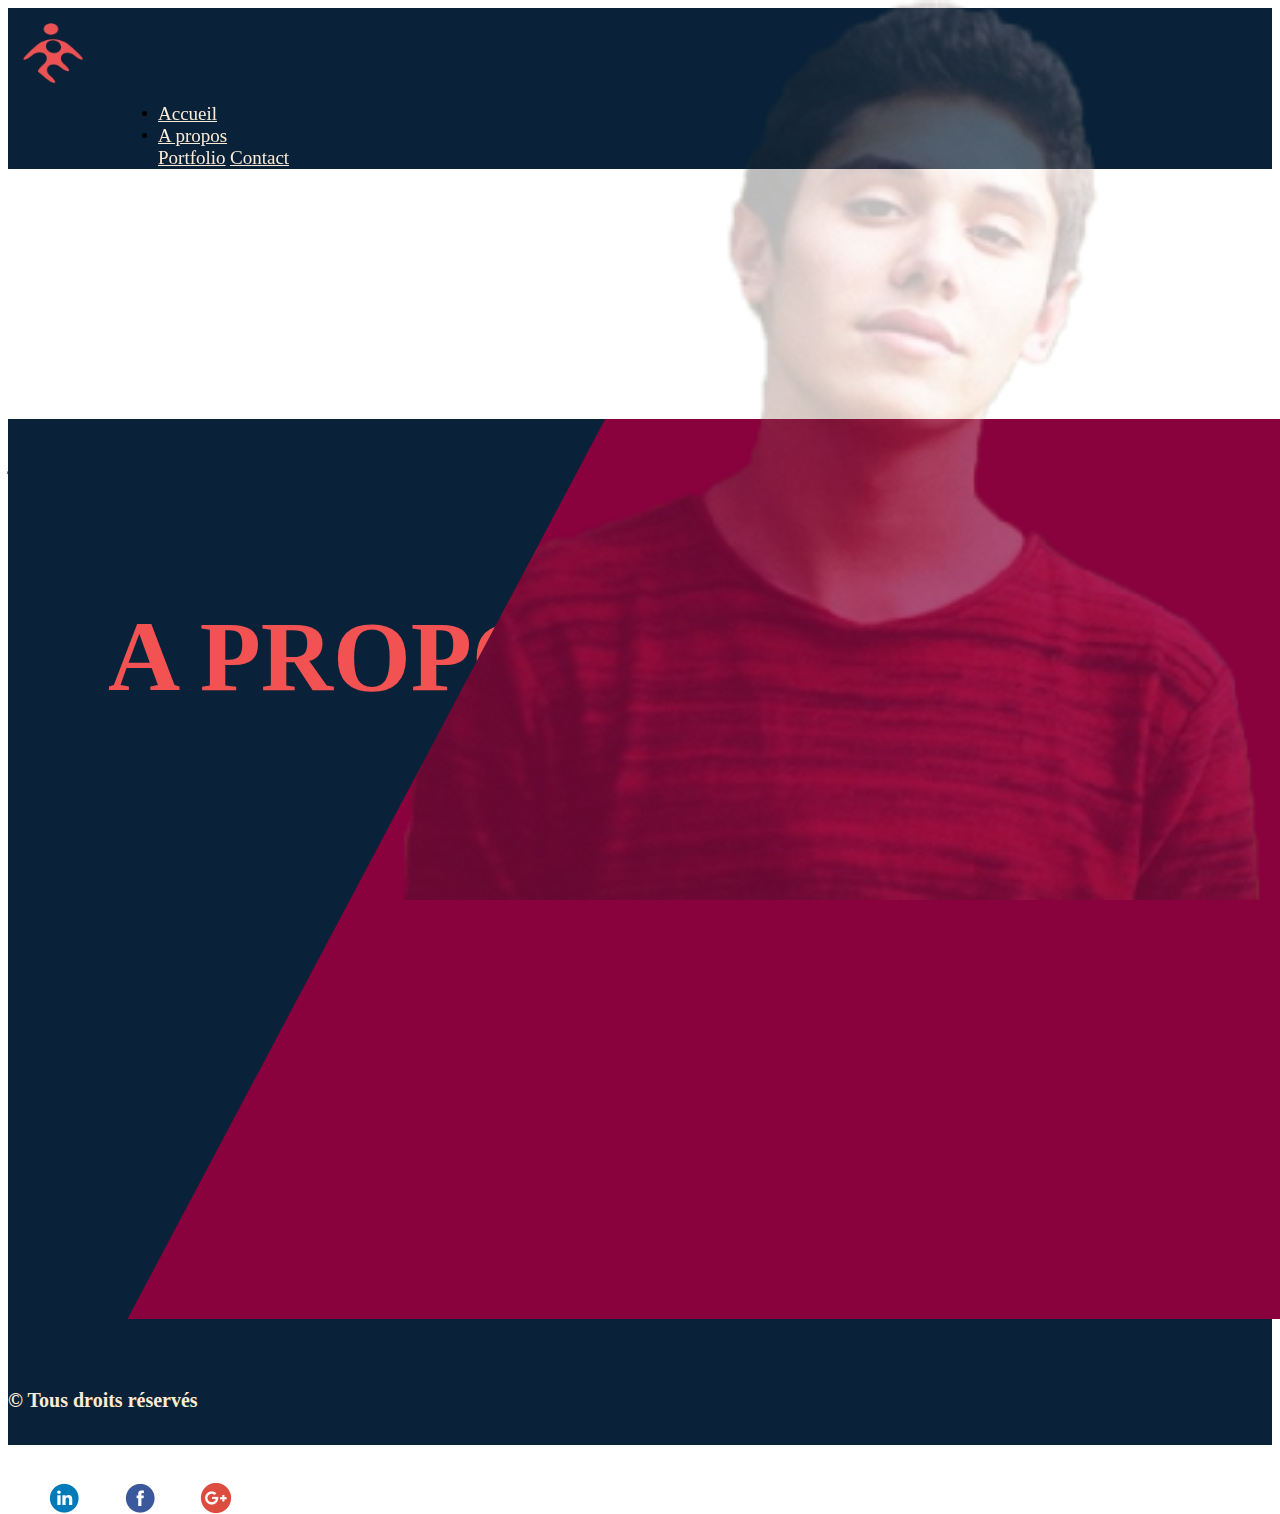
<file: apropos.html>
<!DOCTYPE html>
<html lang="en">
<head>
    <meta charset="UTF-8">
    <meta name="viewport" content="width=device-width, initial-scale=1.0">
    <meta http-equiv="X-UA-Compatible" content="ie=edge">
    <title>Portfolio</title>
    <link rel="icon" href="img/logo-couleur-sombre.png" />
    <link rel="stylesheet" href="https://stackpath.bootstrapcdn.com/bootstrap/4.1.3/css/bootstrap.min.css" integrity="sha384-MCw98/SFnGE8fJT3GXwEOngsV7Zt27NXFoaoApmYm81iuXoPkFOJwJ8ERdknLPMO" crossorigin="anonymous">
    <link rel="stylesheet" href="css/apropos.css">
    <link rel="stylesheet" href="css/commun.css">
    <link rel="stylesheet" href="css/hover/hover-min.css">

       
</head>

<body>
    <header>
        <div class="container-fluid">
            <div class="row">
                <div class="logo col-md-1">
                    <img src="img/logo-couleur-clair.png" alt="">
                </div>
                <div class="navbar col-md-11">
                    <ul class="nav">
                        <li class="nav-item">
                            <a class="nav-link hvr-skew-forward hvr-underline-from-left " href="index.html">Accueil</a>
                        </li>
                        <li class="nav-item">
                            <a class="nav-link hvr-skew-forward hvr-underline-from-left " href="apropos.html"   data-animsition-out-class="fade-out-right"data-animsition-out-duration="2000" >A propos</a>
                        </li>
                        <li class="nav-item hvr-skew-forward hvr-underline-from-left ">
                            <a class="nav-link" href="portfolio.html">Portfolio</a>
                        </li>
                        <li class="nav-item hvr-skew-forward hvr-underline-from-left ">
                            <a class="nav-link" href="contact.html">Contact</a>
                        </li>
                    </ul>
                </div>
            </div>
        </div>
    </header>
    <div class="container-fluid">
        <div class="row">
            <div class="triangle-noir col-md-6 col-sm-6">
                <div class="titre apropos">
                    <h1>A PROPOS</h1>
                </div>
            </div>
            <div class="polygone-rose col-md-12">
                <div class="photobackground">
                    
                </div>
                    <div class="container-fluid">
                        <div class="row col-md-12 alexandre" >
                            <div class="skew">
                                <p>
                                    Bonjour je m'apelle Alexandre Ecalle, je suis actuellement en formation de Developpeur web a Talis Business School.
                                    Je suis détenteur d'un Baccalauréat Scientifique spécialité Informatique et Science du numérique. 
                                </p>
                             </div>
                        </div>                 
                    </div>
                </div>
            </div>
        </div>
    </div>
    <footer>
        <div class="container fluid">
            <div class="row">
                <div class="copyright col-md-6">
                    <h3>© Tous droits réservés</h3>
                </div>
                <div class="logo-footer col-md-6">
                   <a href="www.linkedin.com/in/aalexandre-ecalle-pro"><img src="img/linkedin-logo.png" class="hvr-grow" alt=""></a>
                   <a href="https://www.facebook.com/alexandre.illies"><img src="img/facebook-logo.png" class="hvr-grow" alt=""></a>
                   <a href="https://plus.google.com/108237169998405768527"><img src="img/gmail-logo.png" class="hvr-grow" alt=""></a>
                   <a href="https://github.com/alexandreecalle"><img src="img/github-logo.png" class="hvr-grow" alt=""></a>
                </div>
            </div>
        </div>
    </footer>

    <script src="https://code.jquery.com/jquery-3.3.1.slim.min.js" integrity="sha384-q8i/X+965DzO0rT7abK41JStQIAqVgRVzpbzo5smXKp4YfRvH+8abtTE1Pi6jizo" crossorigin="anonymous"></script>
    <script src="https://cdnjs.cloudflare.com/ajax/libs/popper.js/1.14.3/umd/popper.min.js" integrity="sha384-ZMP7rVo3mIykV+2+9J3UJ46jBk0WLaUAdn689aCwoqbBJiSnjAK/l8WvCWPIPm49" crossorigin="anonymous"></script>
    <script src="https://stackpath.bootstrapcdn.com/bootstrap/4.1.3/js/bootstrap.min.js" integrity="sha384-ChfqqxuZUCnJSK3+MXmPNIyE6ZbWh2IMqE241rYiqJxyMiZ6OW/JmZQ5stwEULTy" crossorigin="anonymous"></script> 
</body>
</html>
</file>
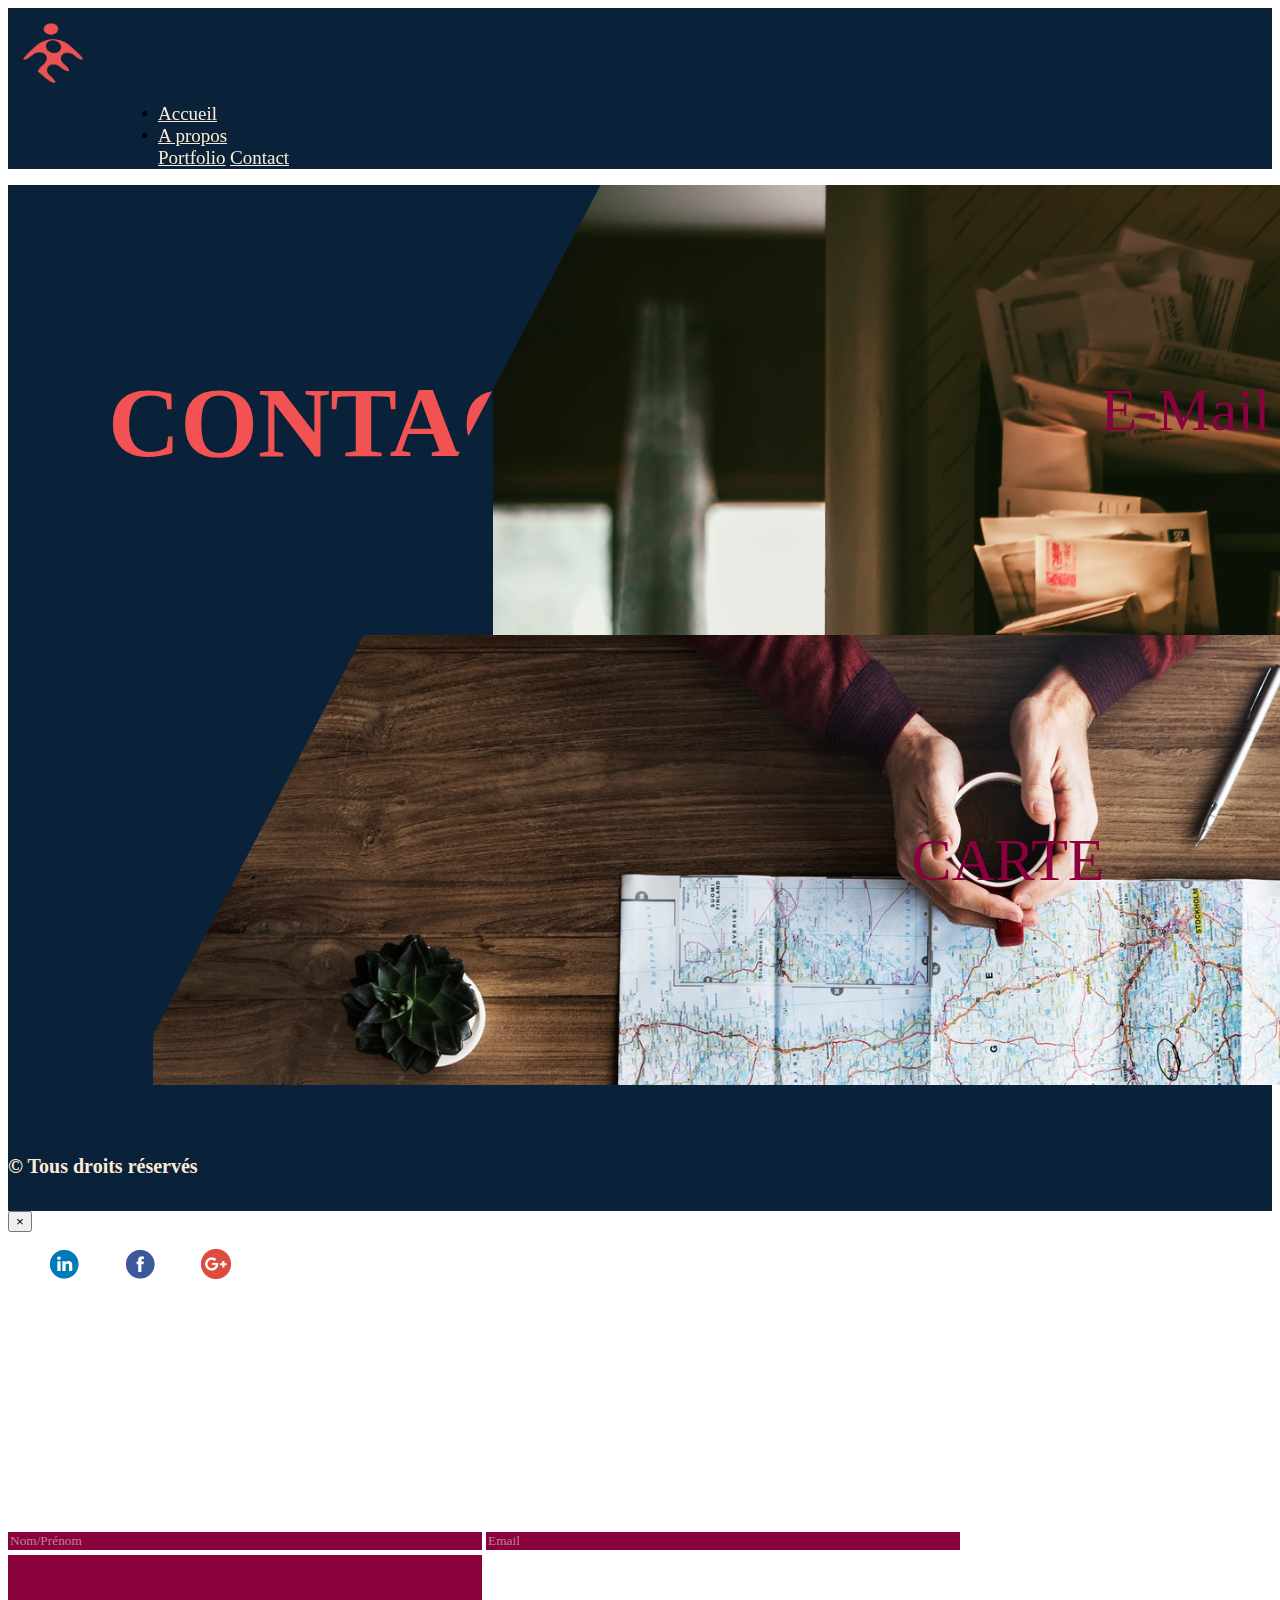
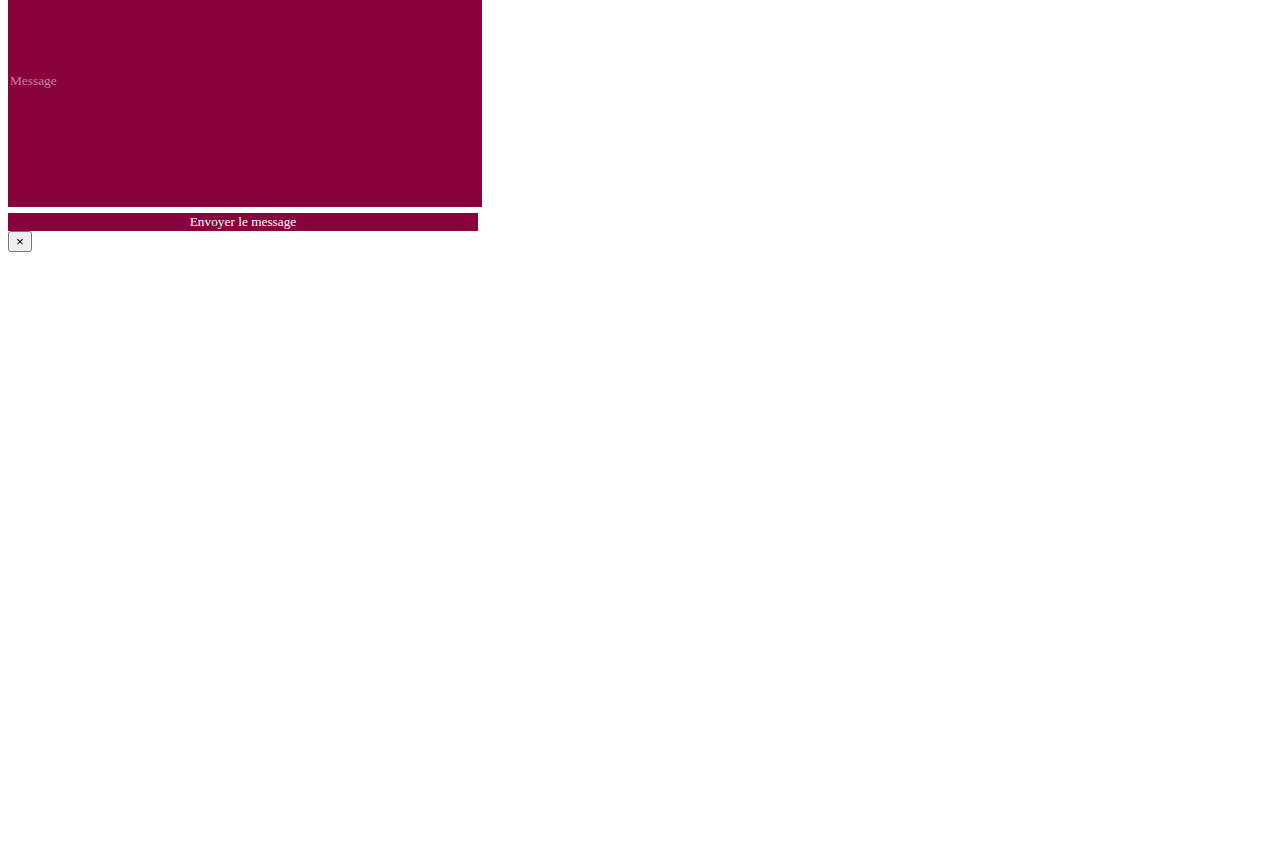
<file: contact.html>
<!DOCTYPE html>
<html lang="en">
<head>
    <meta charset="UTF-8">
    <meta name="viewport" content="width=device-width, initial-scale=1.0">
    <meta http-equiv="X-UA-Compatible" content="ie=edge">
    <title>Portfolio</title>
    <link rel="icon" href="img/logo-couleur-sombre.png" />
    <link rel="stylesheet" href="https://stackpath.bootstrapcdn.com/bootstrap/4.1.3/css/bootstrap.min.css" integrity="sha384-MCw98/SFnGE8fJT3GXwEOngsV7Zt27NXFoaoApmYm81iuXoPkFOJwJ8ERdknLPMO" crossorigin="anonymous">
    <link rel="stylesheet" href="css/contact.css">
    <link rel="stylesheet" href="css/commun.css">
    <link rel="stylesheet" href="css/hover/hover-min.css">
    <link href='https://api.mapbox.com/mapbox-gl-js/v0.50.0/mapbox-gl.css' rel='stylesheet'/> 
    <script src='https://api.mapbox.com/mapbox-gl-js/v0.50.0/mapbox-gl.js'></script> 

       
</head>

<body>
    <header>
        <div class="container-fluid">
            <div class="row">
                <div class="logo col-md-1">
                    <img src="img/logo-couleur-clair.png" alt="">
                </div>
                <div class="navbar col-md-11">
                    <ul class="nav">
                        <li class="nav-item">
                            <a class="nav-link hvr-skew-forward hvr-underline-from-left " href="index.html">Accueil</a>
                        </li>
                        <li class="nav-item">
                            <a class="nav-link hvr-skew-forward hvr-underline-from-left " href="apropos.html"   data-animsition-out-class="fade-out-right"data-animsition-out-duration="2000" >A propos</a>
                        </li>
                        <li class="nav-item hvr-skew-forward hvr-underline-from-left ">
                            <a class="nav-link" href="portfolio.html">Portfolio</a>
                        </li>
                        <li class="nav-item hvr-skew-forward hvr-underline-from-left ">
                            <a class="nav-link" href="contact.html">Contact</a>
                        </li>
                    </ul>
                </div>
            </div>
        </div>
    </header>
        <div class="container-fluid">
            <div class="row">
                <div class="triangle-noir col-md-6 col-sm-6">
                    <div class="titre contact">
                        <h1>CONTACT</h1>
                    </div>
                </div>
                <div class="polygone-rose col-md-12">
                    <div class=" email-container col-md-12 col-sm-12">
                        <div class="email">
                            <button type="button" class="btn btn-info btn-lg hvr-wobble-horizontal" data-toggle="modal" data-target="#myEmail">E-Mail</button>
                        </div>
                        <div class=" map-container col-md-12 col-sm-12">
                            <div class="map" >
                                <button type="button" class="btn btn-info btn-lg hvr-wobble-horizontal" data-toggle="modal" data-target="#myMap">CARTE</button>
                            </div>
                        </div>
                    </div>
                </div>
            </div>
        </div>
    <footer>
        <div class="container fluid">
            <div class="row">
                <div class="copyright col-md-6">
                    <h3>© Tous droits réservés</h3>
                </div>
                <div class="logo-footer col-md-6">
                   <a href="www.linkedin.com/in/aalexandre-ecalle-pro"><img src="img/linkedin-logo.png" class="hvr-grow" alt=""></a>
                   <a href="https://www.facebook.com/alexandre.illies"><img src="img/facebook-logo.png" class="hvr-grow" alt=""></a>
                   <a href="https://plus.google.com/108237169998405768527"><img src="img/gmail-logo.png" class="hvr-grow" alt=""></a>
                   <a href="https://github.com/alexandreecalle"><img src="img/github-logo.png" class="hvr-grow" alt=""></a>
                </div>
            </div>
        </div> 
    </footer>
    <!--Modal Email-->
    <div id="myEmail" class="modal fade" role="dialog">
        <div class="modal-dialog">
            <div class="modal-content">
                <div class="modal-body">
                    <button type="button" class="close" data-dismiss="modal">&times;</button>
                    <form>
                        <span><input type="text" placeholder="Nom/Prénom" style="width:470px"id="name"></span>
                        <span><input type="email" placeholder="Email" style="width: 470px" id="email"></span>
                        <div><input type="text" placeholder="Message" style="width: 470px; height: 250px; "  id="message"></div>
                        <div class="send "><input type="submit" value="Envoyer le message" style="width: 470px;" id="send"></div>
                    </form> 
                </div>    
            </div>
        </div>
    </div>
    <!--Modal Carte-->
    <div id="myMap" class="modal fade" role="dialog">
        <div class="modal-dialog">
            <div class="modal-content">
                <div class="modal-body">
                    <button type="button" class="close" data-dismiss="modal">&times;</button>
                    <div id='map' style='width: 400px; height: 300px;'></div>
                </div>    
            </div>
        </div>
    </div>
    



    <script>mapboxgl.accessToken = 'pk.eyJ1IjoibGV2aXNreSIsImEiOiJjam5scGxzYmYwMXB2M2tuOG5lazQxZnRiIn0.Fe3sdLY939Xyrg58VP5oKg';var map = new mapboxgl.Map({container: 'map',style: 'mapbox://styles/mapbox/streets-v10'});</script>
    <script src="https://code.jquery.com/jquery-3.3.1.slim.min.js" integrity="sha384-q8i/X+965DzO0rT7abK41JStQIAqVgRVzpbzo5smXKp4YfRvH+8abtTE1Pi6jizo" crossorigin="anonymous"></script>
    <script src="https://cdnjs.cloudflare.com/ajax/libs/popper.js/1.14.3/umd/popper.min.js" integrity="sha384-ZMP7rVo3mIykV+2+9J3UJ46jBk0WLaUAdn689aCwoqbBJiSnjAK/l8WvCWPIPm49" crossorigin="anonymous"></script>
    <script src="https://stackpath.bootstrapcdn.com/bootstrap/4.1.3/js/bootstrap.min.js" integrity="sha384-ChfqqxuZUCnJSK3+MXmPNIyE6ZbWh2IMqE241rYiqJxyMiZ6OW/JmZQ5stwEULTy" crossorigin="anonymous"></script> 
</body>
</html>
</file>
<file: css/apropos.css>
/*Header*/
.nav{
    padding-left: 150px;
}
header{
    background-color:#0a2239;

}
.logo img{
    height: 60px;
    width: 60px;
    margin-left: 15px;
    margin-top: 15px;
}


/*Acceuil*/
.triangle-noir{
    background-color: #0a2239;
    height: 100vh;  
    position: absolute;
    z-index: 10;
    -webkit-clip-path: polygon(100% 0, 20% 100%, 0 100%, 0 0);
    clip-path: polygon(100% 0, 20% 100%, 0 100%, 0 0);
}

.polygone-rose{
    background-color: #89023e;
    height: 100vh;
    width: 100vw; 
}

.apropos h1{
    font-size: 100px;
    margin-top: 180px;
}        

.alexandre{
    justify-content: flex-end;
}

.skew p{
    margin-top: 250px;
    margin-right: 600px;
    font-family: "Montserrat";
    color:#0a2239;
    font-size: 25px;
    max-width:400px;
}
div.photobackground{
    content:"";
    position:absolute;
    bottom:0;
    right:0;width:100%;height:100%;
    background-image: url(../img/alexandre-ecalle-photo.png);
    background-size: contain;
    background-position: bottom right;
    justify-content: flex-end;
    background-repeat: no-repeat;
    opacity: 0.3;
}
</file>
<file: css/commun.css>
/*Scrollbar*/
::-webkit-scrollbar{
    width: 20px;
    background-color: #0a2239;
}

::-webkit-scrollbar-thumb{
    background-color: #f25252;
}

/*Footer*/
footer{
    height: 14vh;
    background-color: #0a2239;
}

.logo-footer{
    padding-top: 50px; 
    justify-content: center;  
}

.logo-footer img{
   margin-left: 40px;
}

.copyright{
    padding-top: 50px; 
    justify-content: center; 
    color: antiquewhite;
}
.copyright h3{
    font-size: 20px;
    font-family: "Montserrat";
}

/*Navbar*/
.nav-link{
    color: antiquewhite;
    font-size: 19px;
    font-family: "Montserrat";
    
}

/*Titre*/
.titre {
    color: #f25252;
    padding-left: 100px;
    font-family: "Norwester";
}
</file>
<file: css/contact.css>
/*Header*/ 
.nav{
    padding-left: 150px;
}
header{
    background-color:#0a2239;

}
.logo img{
    height: 60px;
    width: 60px;
    margin-left: 15px;
    margin-top: 15px;
}


/*Acceuil*/
.triangle-noir{
    background-color: #0a2239;
    height: 100vh;  
    position: absolute;
    z-index: 10;
    -webkit-clip-path: polygon(100% 0, 20% 100%, 0 100%, 0 0);
    clip-path: polygon(100% 0, 20% 100%, 0 100%, 0 0);


}

.polygone-rose{
    background-color: #0a2239;
    height: 100vh; 
}

.contact h1{
    font-size: 100px;
    margin-top: 180px;   
}

/*reset modal*/

.modal-content{
    background-color: rgb(255,255,255,0);
    border: 0px;
}
.email {
    margin-left: 485px; 
    padding: 0;

    
}    
  /* Formulaire Modal*/ 

.email button{
    height: 50vh;
    width: 1385px;
    z-index: 0;
    background-image: url(../img/email-thumbnail.jpg);
    color: #89023e;
    font-size: 60px;
    font-family: "Norwester";
    background-repeat: no-repeat;
    background-size: cover;
    border: none;
}

#name,#email,#message,#send{
    background-color:#89023e;
    opacity: 0,4;
    border: #0a2239;
    color: #fffaf7;
    font-family: "Montserrat";
}

input::placeholder{
    color:rgb(255,250,247,0.5);
}

#name{
    margin-bottom: 5px;
    margin-top: 300px; 
}

#email{
    margin-bottom: 5px;
}

#message{
    margin-bottom: 5px;
}

 /* Map modal*/
 .map{
    margin-left: 145px; 
    padding: 0;
    z-index: 0; 
}

.map button{
    height: 50vh;
    width: 1710px;
    z-index: 0;
    background-image: url(../img/map-thumbnail.jpeg);
    color: #89023e;
    font-size: 60px;
    font-family: "Norwester";
    background-repeat: no-repeat;
    background-size: cover;
    border: none;
}

#map{
    margin-top: 300px;
    margin-left: 100px; 
}
</file>
